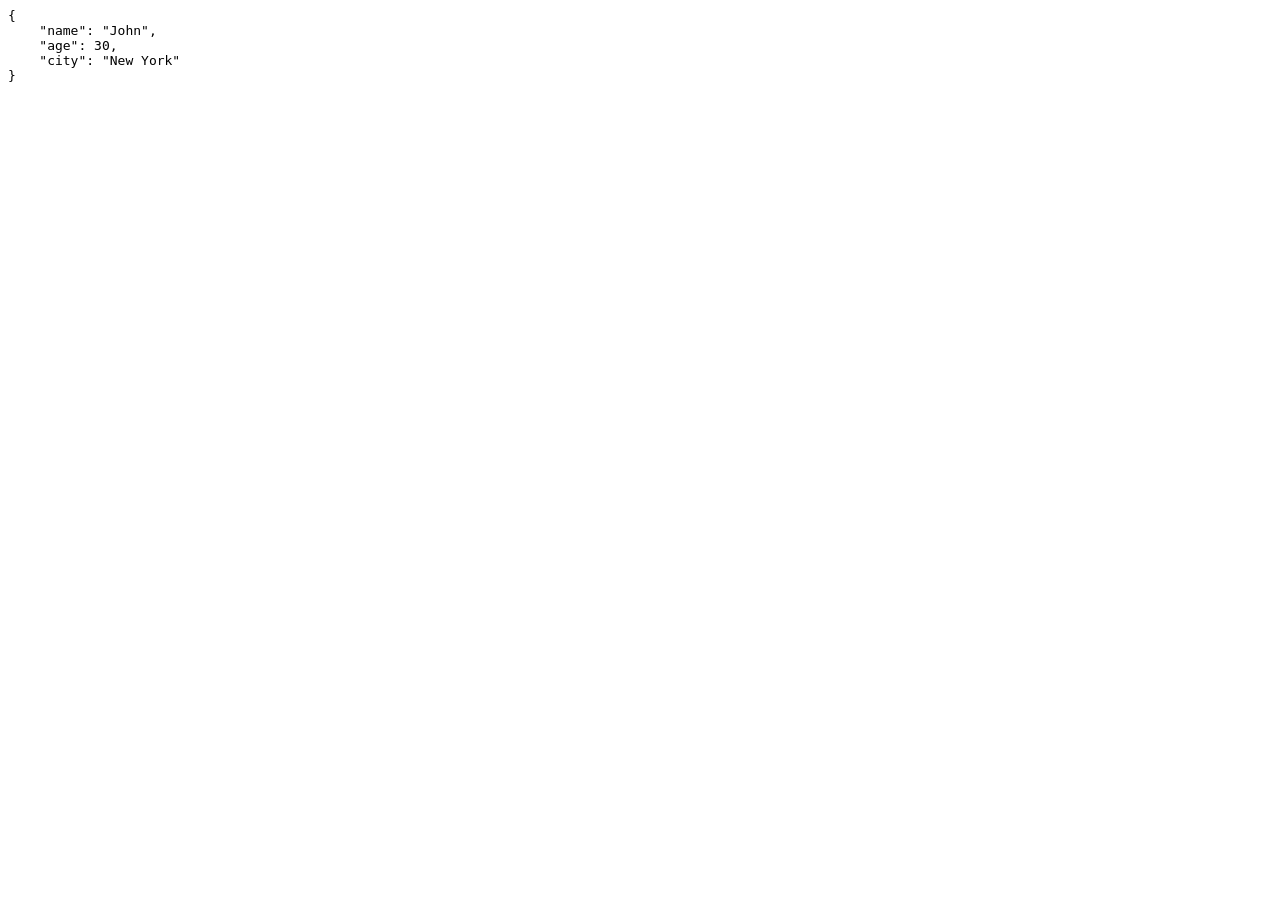
<file: Desenvolvimento Dinamico/JSON/index.html>
<!-- // JSON é um formato de anotação de dados amplamente utilizado em JS e outras linguagens.  -->
<!-- // Sua aplicação é comum, facilita a troca de dados entre serviço atraves de uma estrutura chave-valor.  -->
<!-- // ex: consumo de API, integração de sistemas, armazenamento de dados -->
<!-- Json formartter -->

<html>
<body>
  <pre id="json"></pre>
  <script>
    const jsonObject = {
      "name": "John",
      "age": 30,
      "city": "New York"
    };
    const formattedJson = JSON.stringify(jsonObject, null, 4);
    document.getElementById("json").textContent = formattedJson;
  </script>
</body>
</html>
</file>
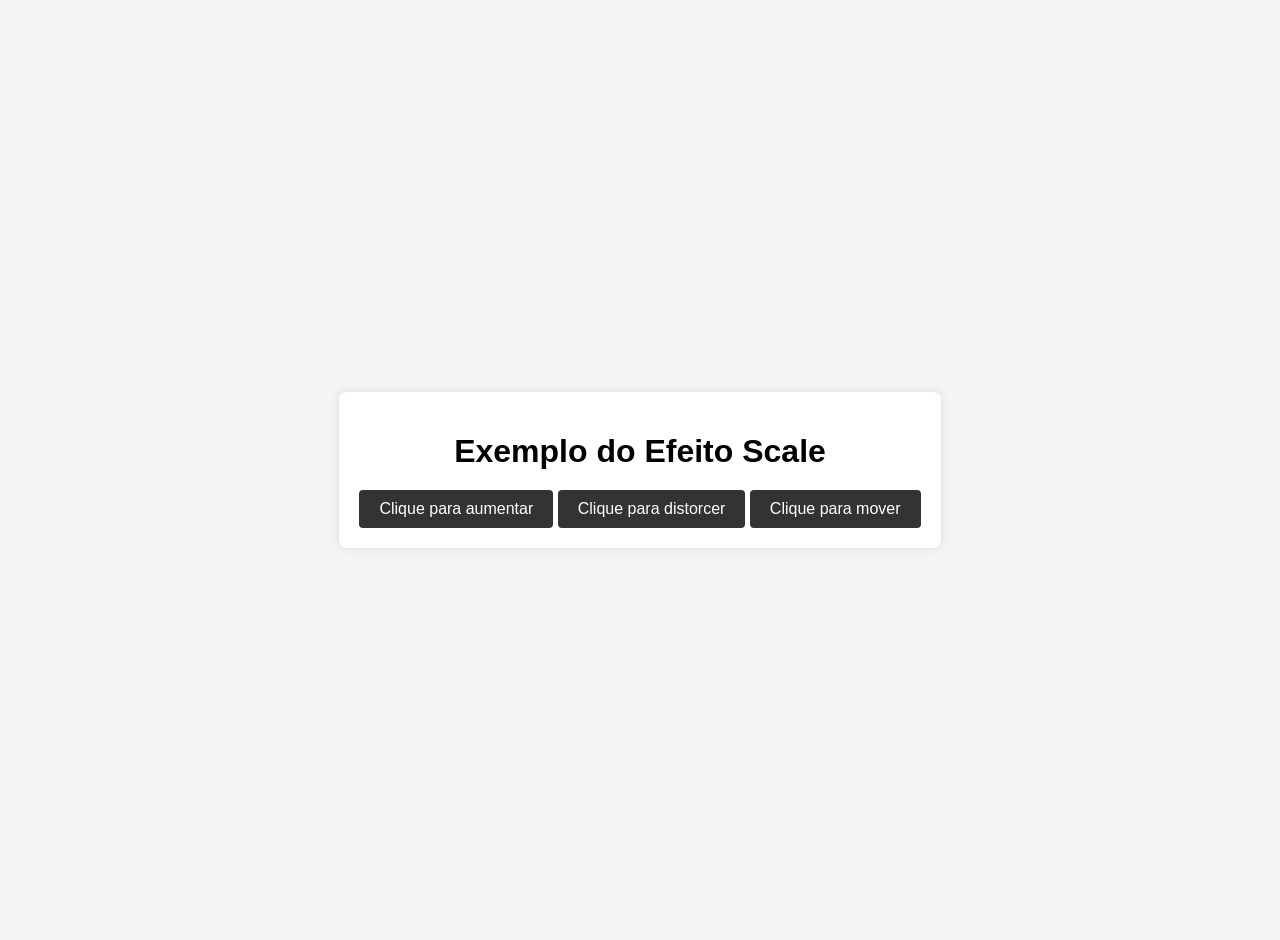
<file: Desenvolvimento FrontEnd/Efeitos/index.html>
<!--
    CONCEITO

    O efeito scale é uma transformação que você pode aplicar a elementos HTML para aumentar ou diminuir o tamanho deles. 
    Esse efeito é feito usando CSS, a linguagem de estilo usada para definir a aparência das páginas web.

    Para redimensionar um elemento, usamos a propriedade transform junto com o valor scale no CSS. 
    O valor scale especifica o quanto queremos aumentar ou diminuir o tamanho do elemento.
-->
<!DOCTYPE html>
<html lang="pt-BR"> <!-- Definindo o idioma como português -->
<head>
    <meta charset="UTF-8"> <!-- Definindo a codificação de caracteres -->
    <meta name="viewport" content="width=device-width, initial-scale=1.0"> <!-- Tornando o site responsivo -->
    <title>Exemplo do Efeito Scale</title>
    <link rel="stylesheet" href="style.css"> <!-- Link para o arquivo CSS -->
</head>
<body>
    <div class="container">
        <h1>Exemplo do Efeito Scale</h1>
        <!-- Botão que receberá o efeito de escala -->
        <button id="scaleButton">Clique para aumentar</button>
        <button id="skewButton">Clique para distorcer</button>
        <button id="translateButton">Clique para mover</button>
    </div>
    <script>
        // Seleciona o botão pelo ID
        const button1 = document.getElementById('scaleButton');
        const button2 = document.getElementById('skewButton');
        const button3 = document.getElementById('translateButton');

        // Adiciona um evento de clique ao botão
        button1.addEventListener('click', function () {
            // Adiciona a classe 'scale' ao botão quando ele é clicado
            button1.classList.toggle('scale');
        });

        button2.addEventListener('click', function () {
            // Adiciona a classe 'scale' ao botão quando ele é clicado
            button2.classList.toggle('skew');
        });

        button3.addEventListener('click', function () {
            // Adiciona a classe 'scale' ao botão quando ele é clicado
            button3.classList.toggle('translate');
        });
    </script>
</body>
</html>
</file>
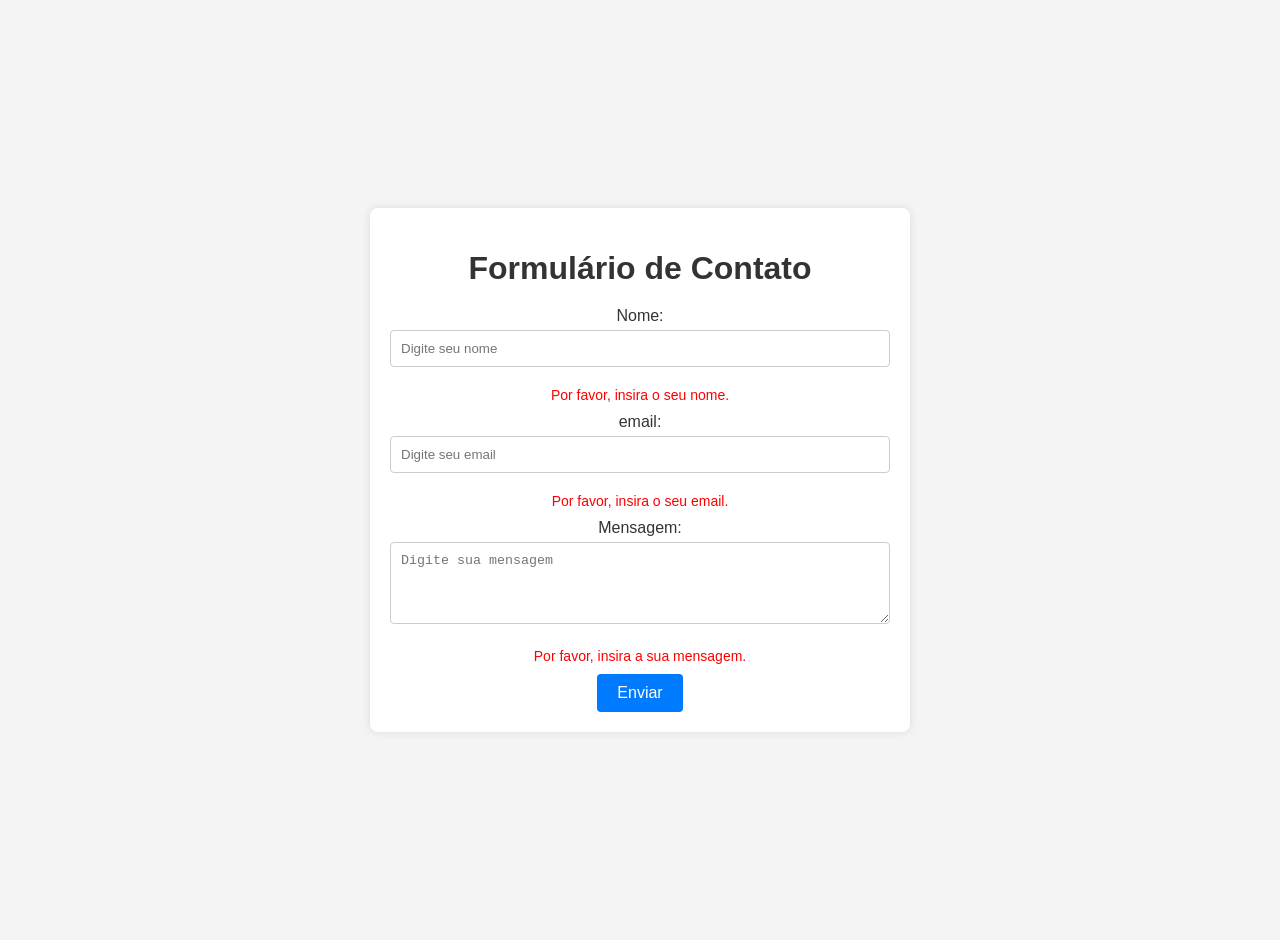
<file: Desenvolvimento FrontEnd/forms/index.html>
<!--
    CONCEITO

    O método GET é usado para enviar dados do formulário anexando-os à URL da página. 
    Ele é útil quando você quer que os dados enviados possam ser vistos na barra de endereços do navegador. 
    Por exemplo, se você estiver fazendo uma busca e quiser compartilhar o link com os resultados, o método GET é útil.

    O método POST é usado para enviar dados do formulário de uma maneira que não fique visível na URL. 
    Ele é mais seguro para enviar informações sensíveis, como senhas, porque os dados são enviados no corpo da solicitação HTTP. 
-->
<!DOCTYPE html>
<html lang="pt-BR"> <!-- Definindo o idioma como português -->
<head>
    <meta charset="UTF-8"> <!-- Definindo a codificação de caracteres -->
    <meta name="viewport" content="width=device-width, initial-scale=1.0"> <!-- Tornando o site responsivo -->
    <title>Exemplo de Métodos de Envio de Formulário</title>
    <link rel="stylesheet" href="styles.css"> <!-- Link para o arquivo CSS -->
</head>
<body>
    <div class="container">
        <h1>Formulário de Contato</h1>
        
        <!-- Formulário utilizando o método GET -->
        <form method="POST" action="/pagina-de-destino">
            <!-- Campo de texto para nome -->
            <label for="nome">Nome:</label>
            <input type="text" id="nome" name="nome" placeholder="Digite seu nome" required>
            <span class="error-message">Por favor, insira o seu nome.</span>

            <label for="email">email:</label>
            <input type="text" id="email" name="email" placeholder="Digite seu email" required>
            <span class="error-message">Por favor, insira o seu email.</span>


            <label for="mensagem">Mensagem:</label>
            <textarea id="mensagem" name="mensagem" rows="4" placeholder="Digite sua mensagem" required></textarea>
            <span class="error-message">Por favor, insira a sua mensagem.</span>


            <button type="submit">Enviar</button>
        </form>
    </div>
</body>
</html>
</file>
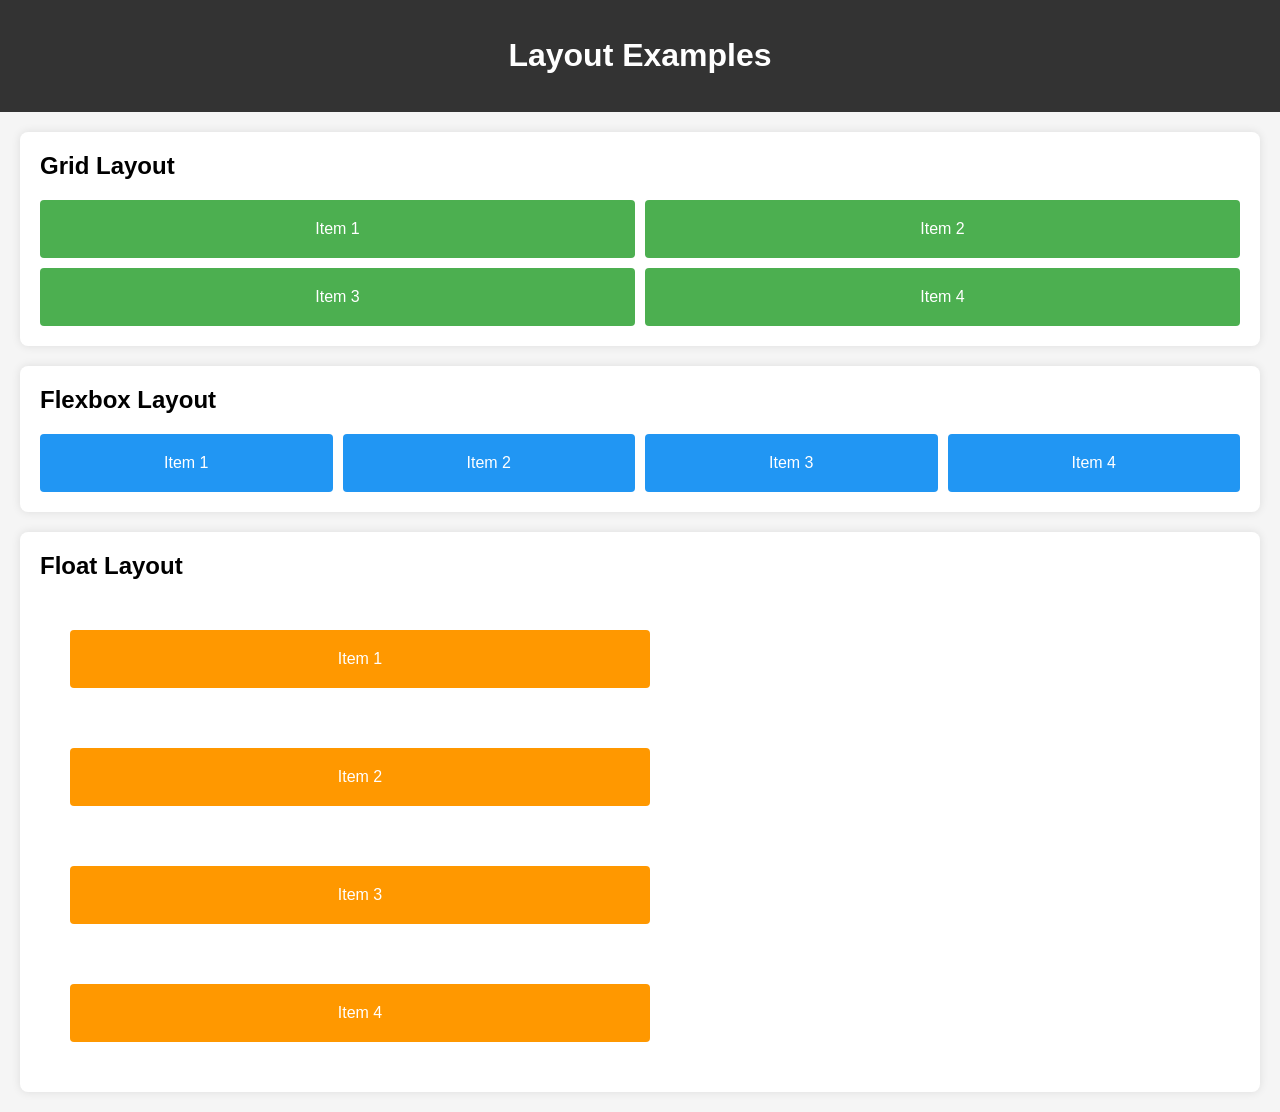
<file: Desenvolvimento FrontEnd/layout/index.html>
<!DOCTYPE html>
<html lang="en">
<head>
  <meta charset="UTF-8">
  <meta name="viewport" content="width=device-width, initial-scale=1.0">
  <title>Layout</title>
  <link rel="stylesheet" href="styles.css">
</head>
<body>
  <header>
    <h1>Layout Examples</h1>
  </header>
  <section class="grid-layout">
    <h2>Grid Layout</h2>
    <div class="grid-container">
      <div class="grid-item">Item 1</div>
      <div class="grid-item">Item 2</div>
      <div class="grid-item">Item 3</div>
      <div class="grid-item">Item 4</div>
    </div>
  </section>
  <section class="grid-layout">
    <h2>Flexbox Layout</h2>
    <div class="flex-container">
      <div class="flex-item">Item 1</div>
      <div class="flex-item">Item 2</div>
      <div class="flex-item">Item 3</div>
      <div class="flex-item">Item 4</div>
    </div>
  </section>
  <section class="grid-layout">
    <h2>Float Layout</h2>
    <div class="float-container">
      <div class="float-item">Item 1</div>
      <div class="float-item">Item 2</div>
      <div class="float-item">Item 3</div>
      <div class="float-item">Item 4</div>
    </div>
  </section>
  
</body>
</html>
</file>
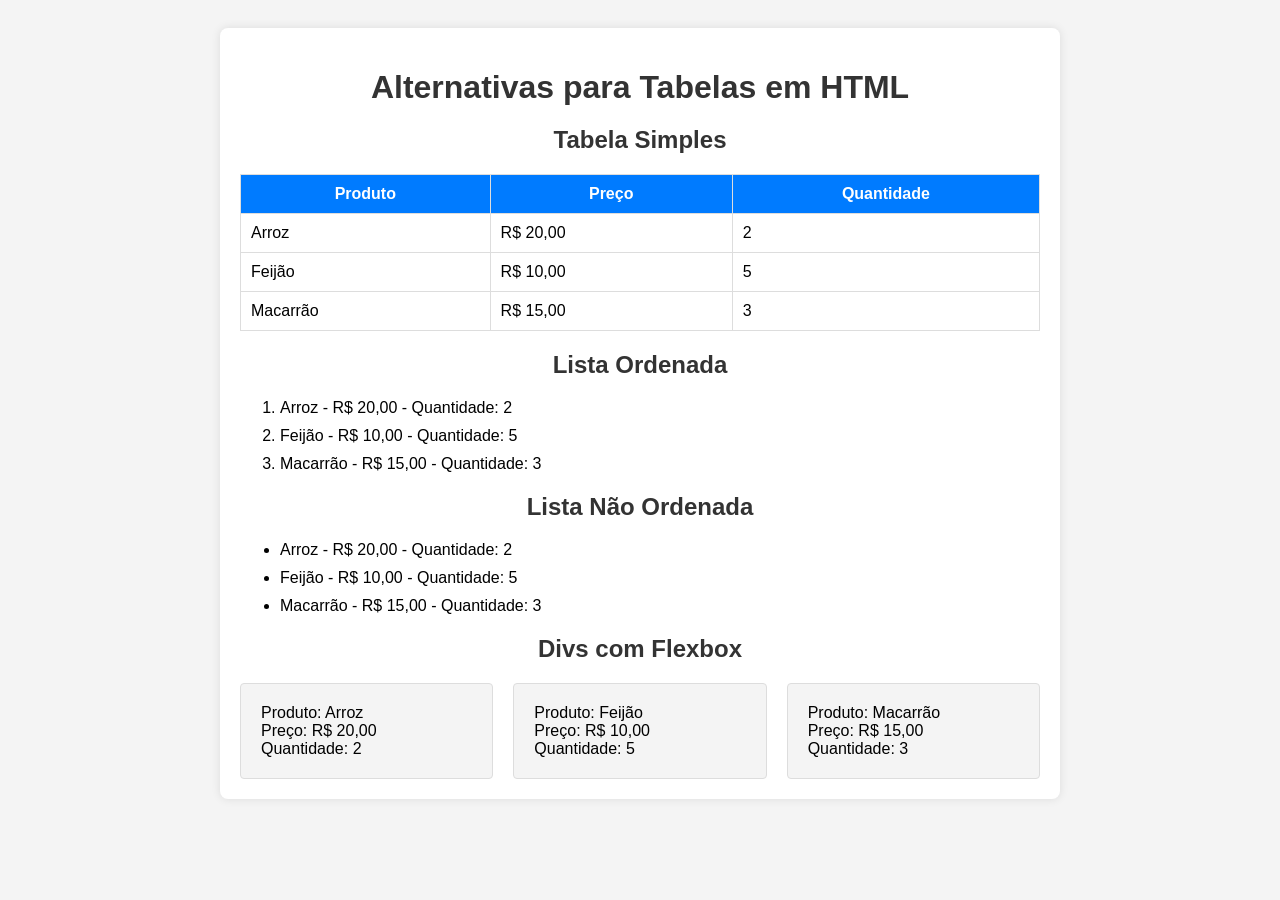
<file: Desenvolvimento FrontEnd/tables/index.html>
<!--
    CONCEITO

    O que é uma Tabela?
    Uma tabela é uma maneira de organizar dados em linhas e colunas. 
    No HTML, tabelas são usadas para apresentar informações de forma clara e estruturada.

    1. Apresentar Dados Tabulares: Planilhas, listas de preços.
    2. Horários e Calendários: Tabelas de horários, calendários escolares.
    3. Listas de Contatos ou Diretórios: Diretórios de funcionários, listas de contatos.
    4. Comparações de Produtos ou Serviços: Tabelas comparativas de características e preços.
    5. Relatórios e Estatísticas: Dados de desempenho, resultados de pesquisas.
-->

<!DOCTYPE html>
<html lang="pt-BR"> <!-- Definindo o idioma como português -->
<head>
    <meta charset="UTF-8"> <!-- Definindo a codificação de caracteres -->
    <meta name="viewport" content="width=device-width, initial-scale=1.0"> <!-- Tornando o site responsivo -->
    <title>Alternativas para Tabelas em HTML</title>
    <!-- Link para o arquivo CSS personalizado -->
    <link rel="stylesheet" href="styles.css">
</head>
<body>
    <div class="container">
        <h1>Alternativas para Tabelas em HTML</h1>

        <!-- Tabela Simples -->
        <h2>Tabela Simples</h2>
        <table>
            <thead>
                <tr>
                    <th>Produto</th>
                    <th>Preço</th>
                    <th>Quantidade</th>
                </tr>
            </thead>
            <tbody>
                <tr>
                    <td>Arroz</td>
                    <td>R$ 20,00</td>
                    <td>2</td>
                </tr>
                <tr>
                    <td>Feijão</td>
                    <td>R$ 10,00</td>
                    <td>5</td>
                </tr>
                <tr>
                    <td>Macarrão</td>
                    <td>R$ 15,00</td>
                    <td>3</td>
                </tr>
            </tbody>
        </table>

        <!-- Lista Ordenada -->
        <h2>Lista Ordenada</h2>
        <ol>
            <li>Arroz - R$ 20,00 - Quantidade: 2</li>
            <li>Feijão - R$ 10,00 - Quantidade: 5</li>
            <li>Macarrão - R$ 15,00 - Quantidade: 3</li>
        </ol>

        <!-- Lista Não Ordenada -->
        <h2>Lista Não Ordenada</h2>
        <ul>
            <li>Arroz - R$ 20,00 - Quantidade: 2</li>
            <li>Feijão - R$ 10,00 - Quantidade: 5</li>
            <li>Macarrão - R$ 15,00 - Quantidade: 3</li>
        </ul>

        <!-- Divs com Flexbox -->
        <h2>Divs com Flexbox</h2>
        <div class="flex-container">
            <div class="flex-item">Produto: Arroz<br>Preço: R$ 20,00<br>Quantidade: 2</div>
            <div class="flex-item">Produto: Feijão<br>Preço: R$ 10,00<br>Quantidade: 5</div>
            <div class="flex-item">Produto: Macarrão<br>Preço: R$ 15,00<br>Quantidade: 3</div>
        </div>
    </div>
</body>
</html>
</file>
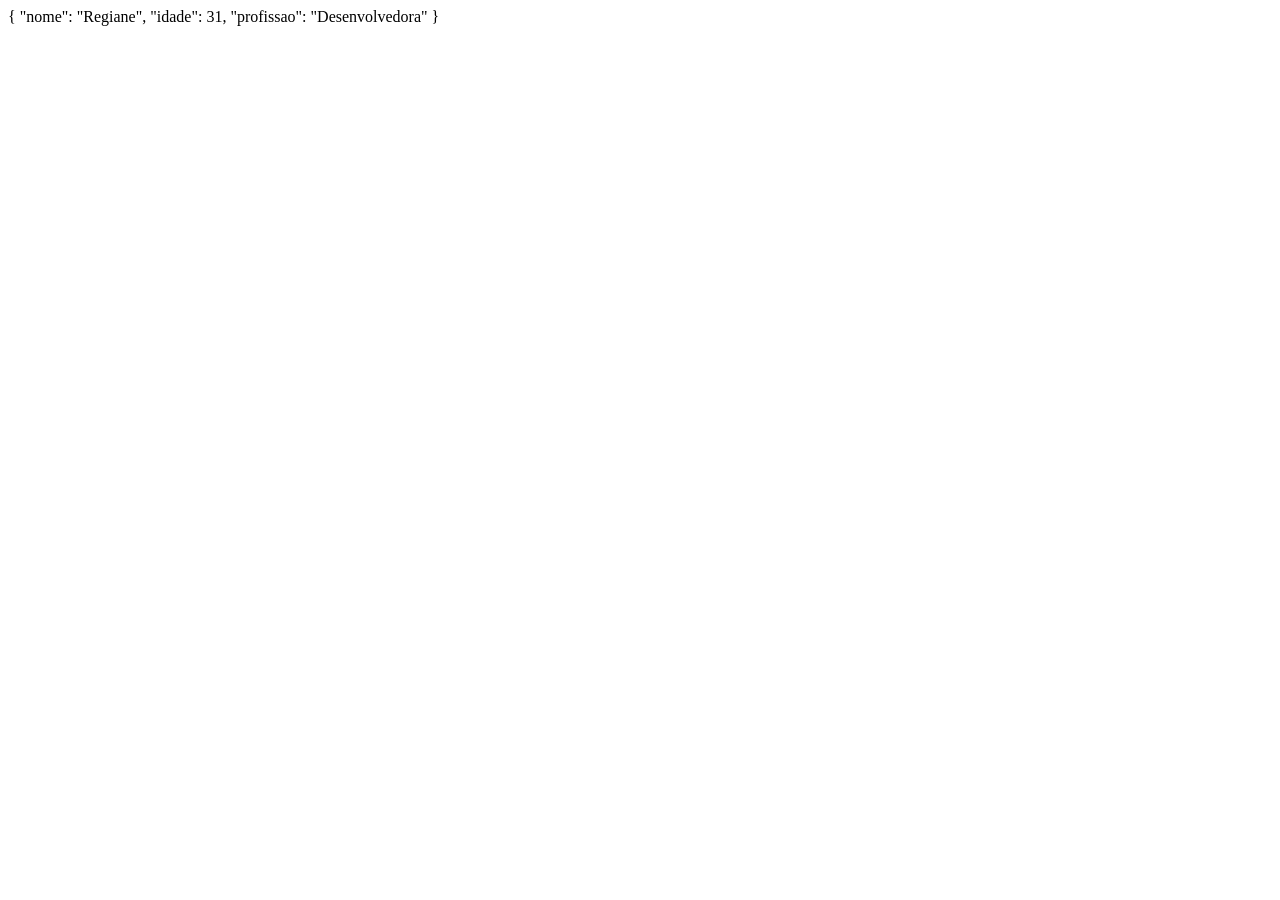
<file: Desenvolvimento Dinamico/JSON/index1.html>
<!DOCTYPE html>
<html lang="pt-BR">
<head>
    <meta charset="UTF-8">
    <meta name="viewport" content="width=device-width, initial-scale=1.0">
    <title>Visualizar Objeto JSON</title>
</head>
<body>
    <script>
        const meuObjetoJSON = {
          "nome": "Regiane",
          "idade": 31,
          "profissao": "Desenvolvedora"
        };
        document.write(JSON.stringify(meuObjetoJSON, null, 2));
    </script>
</body>
</html>
</file>
<file: Desenvolvimento FrontEnd/Efeitos/style.css>
/* Define a fonte padrão para o corpo da página */
body {
  font-family: Arial, sans-serif;
  margin: 0;
  padding: 20px;
  background-color: #f4f4f4;
  display: flex;
  justify-content: center;
  align-items: center;
  min-height: 100vh;
}

/* Define o estilo do contêiner */
.container {
  text-align: center;
  background-color: white;
  padding: 20px;
  border-radius: 8px;
  box-shadow: 0 0 10px rgba(0, 0, 0, 0.1);
}

/* Estilo do título */
h1 {
  margin-bottom: 20px;
}

/* Estilo do botão */
button {
  padding: 10px 20px;
  border: none;
  border-radius: 4px;
  background-color: #333;
  color: white;
  font-size: 16px;
  cursor: pointer;
  transition: transform 0.3s;
  /* Transição suave para o efeito de escala */
}

/* Estilo do botão quando o mouse passa por cima */
button:hover {
  background-color: #555;
}

/* Classe que aplica o efeito de escala ao botão */
.scale {
  transform: scale(1.5);
  /* Aumenta o botão em 1.5 vezes o tamanho original */
}

.skew {
  transform: skew(20deg);
}

.translate {
  /* transform: translateX(100px); */
  transform: translate(50px, 20px);
}
</file>
<file: Desenvolvimento FrontEnd/forms/styles.css>
/* Estilizando o corpo (body) da página */
body {
    font-family: Arial, sans-serif; /* Fonte do texto */
    margin: 0; /* Removendo margem padrão */
    padding: 20px; /* Adicionando padding ao redor */
    background-color: #f4f4f4; /* Cor de fundo */
    display: flex; /* Usando flexbox para centralizar */
    justify-content: center; /* Centralizando horizontalmente */
    align-items: center; /* Centralizando verticalmente */
    min-height: 100vh; /* Altura mínima da tela inteira */
}

/* Estilizando o contêiner principal */
.container {
    text-align: center; /* Centralizando o texto */
    background-color: white; /* Cor de fundo branca */
    padding: 20px; /* Espaçamento interno */
    border-radius: 8px; /* Bordas arredondadas */
    box-shadow: 0 0 10px rgba(0, 0, 0, 0.1); /* Sombra ao redor */
    max-width: 500px; /* Largura máxima */
    width: 100%; /* Largura total */
}

/* Estilizando os cabeçalhos dentro do contêiner */
h1 {
    color: #333; /* Cor do texto */
    margin-bottom: 20px;
}

/* Estilizando os rótulos (labels) */
label {
    display: block; /* Cada label ocupa uma linha inteira */
    margin-top: 10px; /* Espaçamento acima */
    color: #333; /* Cor do texto */
}

/* Estilizando os campos de entrada (input) */
input[type="text"], input[type="email"], textarea {
    width: 100%; /* Largura total do elemento pai */
    padding: 10px; /* Espaçamento interno */
    margin-top: 5px; /* Espaçamento acima */
    margin-bottom: 20px; /* Espaçamento inferior */
    border: 1px solid #ccc; /* Cor da borda */
    border-radius: 4px; /* Bordas arredondadas */
    box-sizing: border-box; /* Inclui padding e border na largura total */
}

/* Estilizando os botões */
button {
    padding: 10px 20px; /* Espaçamento interno */
    border: none; /* Sem borda */
    border-radius: 4px; /* Bordas arredondadas */
    background-color: #007bff; /* Cor de fundo */
    color: white; /* Cor do texto */
    font-size: 16px; /* Tamanho da fonte */
    cursor: pointer; /* Cursor de ponteiro */
    transition: background-color 0.3s; /* Transição suave */
}

.error-message {
  color: red;
  font-size: 14px;
  display: none;
  margin-bottom: 10px;
}

input:invalid + .error-message,
textarea:invalid + .error-message {
  display: block;
}

/* Estilizando o botão ao passar o mouse */
button:hover {
    background-color: #0056b3; /* Cor de fundo ao passar o mouse */
}
</file>
<file: Desenvolvimento FrontEnd/layout/styles.css>
body {
  font-family: Arial, sans-serif;
  margin: 0;
  padding: 0;
  background-color: #f5f5f5;
}

header {
  background-color: #333;
  color: white;
  text-align: center;
  padding: 1em 0;
}

section {
  margin: 20px;
  padding: 20px;
  background-color: white;
  border-radius: 8px;
  box-shadow: 0 0 10px rgba(0, 0, 0, 0.1);
}

h2 {
  margin-top: 0;
}

.grid-container {
  display: grid;
  grid-template-columns: repeat(2, 1fr);
  gap: 10px;
}

.grid-item {
  background-color: #4caf50;
  color: white;
  padding: 20px;
  text-align: center;
  border-radius: 4px;
}

.flex-container {
  display: flex;
  justify-content: space-between;
  gap: 10px;
}

.flex-item {
  background-color: #2196f3;
  color: white;
  padding: 20px;
  text-align: center;
  flex: 1;
  border-radius: 4px;
}

.float-container {
  overflow: hidden;
}

.float-item {
  width: 45%;
  margin: 2.5%;
  background-color: #ff9800;
  color: white;
  padding: 20px;
  text-align: center;
  float: left;
  border-radius: 4px;

}
</file>
<file: Desenvolvimento FrontEnd/tables/styles.css>
/* Estilizando o corpo (body) da página */
body {
    font-family: Arial, sans-serif; /* Fonte do texto */
    background-color: #f4f4f4; /* Cor de fundo */
    padding: 20px; /* Espaçamento ao redor */
}

/* Estilizando o contêiner principal */
.container {
    max-width: 800px; /* Largura máxima */
    margin: 0 auto; /* Centralizando o contêiner */
    background-color: white; /* Cor de fundo branca */
    padding: 20px; /* Espaçamento interno */
    border-radius: 8px; /* Bordas arredondadas */
    box-shadow: 0 0 10px rgba(0, 0, 0, 0.1); /* Sombra ao redor */
}

/* Estilizando os cabeçalhos */
h1, h2 {
    color: #333; /* Cor do texto */
    margin-bottom: 20px; /* Espaçamento inferior */
    text-align: center; /* Centralizando o texto */
}

/* Estilizando a tabela */
table {
    width: 100%; /* Largura total da tabela */
    border-collapse: collapse; /* Removendo espaços entre as células */
    margin-bottom: 20px; /* Espaçamento inferior */
}

/* Estilizando as células do cabeçalho */
th {
    background-color: #007bff; /* Cor de fundo azul */
    color: white; /* Cor do texto */
    padding: 10px; /* Espaçamento interno */
    border: 1px solid #ddd; /* Borda */
}

/* Estilizando as células de dados */
td {
    padding: 10px; /* Espaçamento interno */
    border: 1px solid #ddd; /* Borda */
}

/* Estilizando listas */
ol, ul {
    padding-left: 40px; /* Espaçamento à esquerda */
    margin-bottom: 20px; /* Espaçamento inferior */
}

/* Estilizando itens de listas */
li {
    margin-bottom: 10px; /* Espaçamento inferior */
}

/* Estilizando o contêiner flexível */
.flex-container {
    display: flex; /* Ativando flexbox */
    gap: 20px; /* Espaçamento entre os itens */
    flex-wrap: wrap; /* Permitir quebra de linha */
}

/* Estilizando os itens flexíveis */
.flex-item {
    background-color: #f4f4f4; /* Cor de fundo */
    padding: 20px; /* Espaçamento interno */
    border: 1px solid #ddd; /* Borda */
    border-radius: 4px; /* Bordas arredondadas */
    flex: 1; /* Itens flexíveis */
    min-width: 200px; /* Largura mínima */
}
</file>
